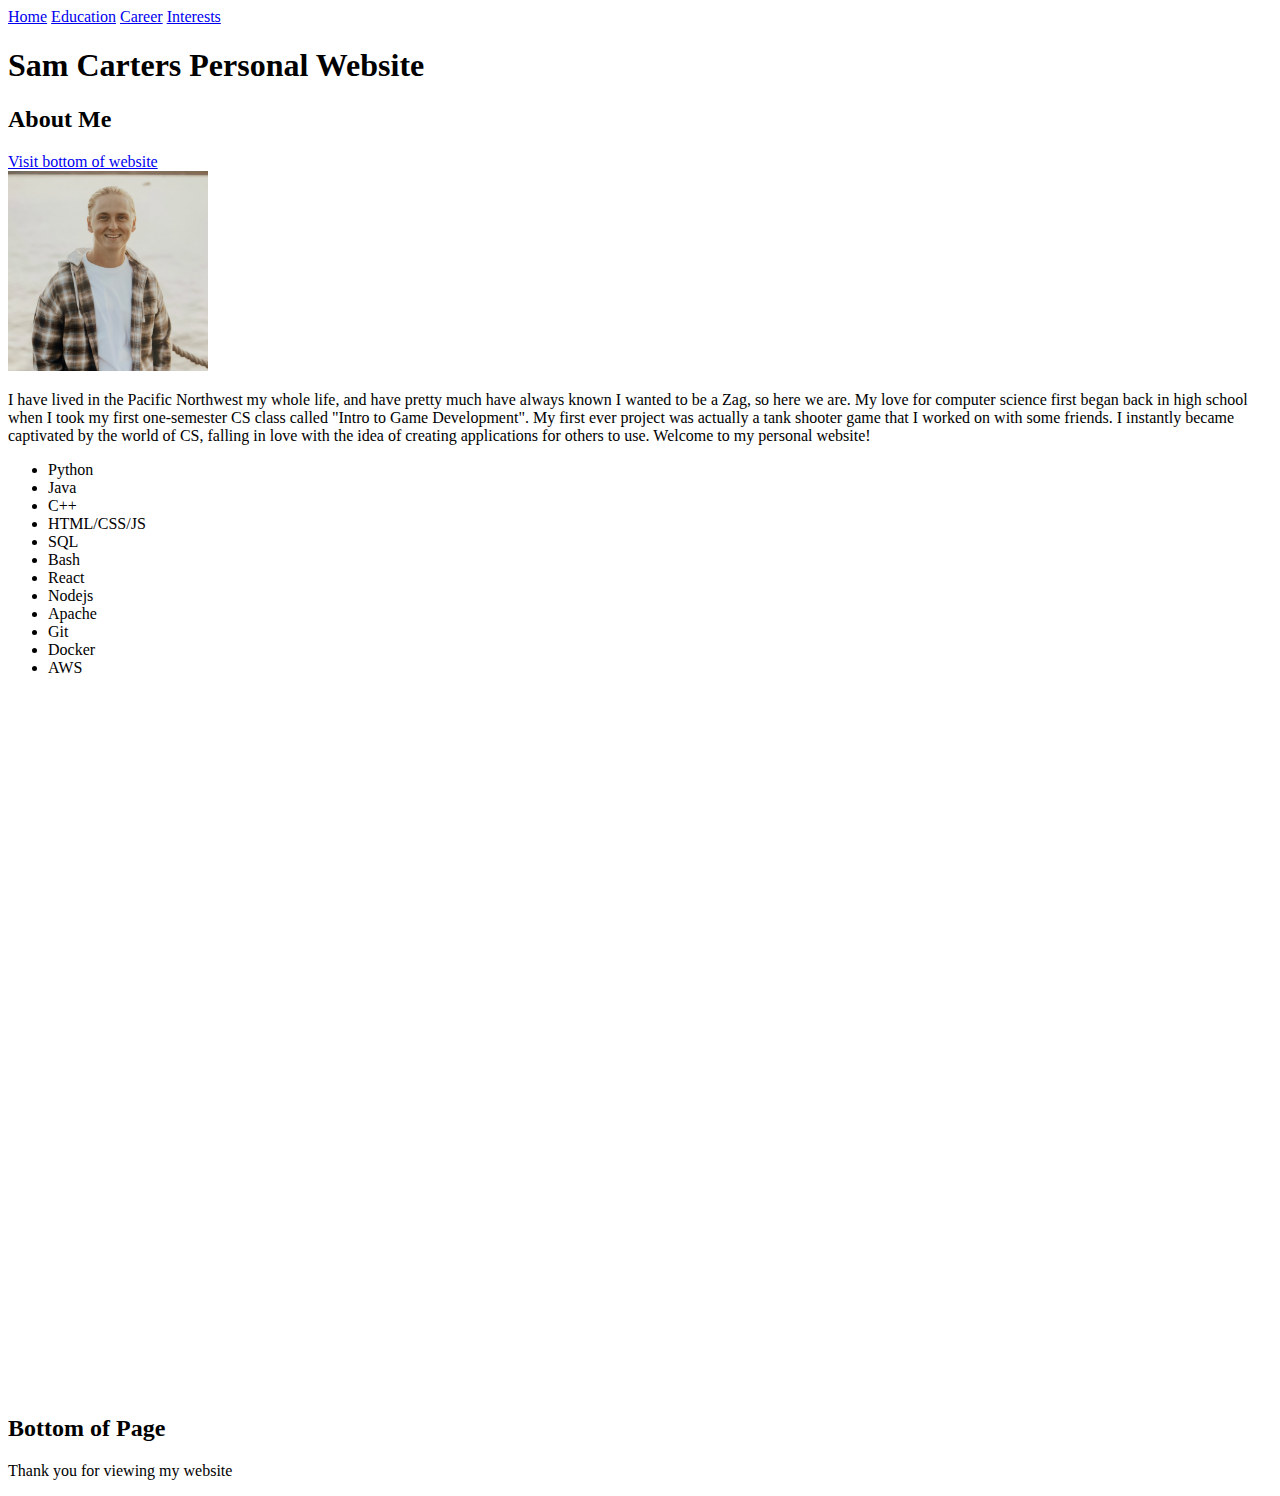
<file: index.html>
<!DOCTYPE html>
<!-- Sam Carter, CPSC 332, HW1, Last modified: 9/11/25 -->
<html lang="en">
  <head>
    <meta charset="UTF-8" />
    <meta name="viewport" content="width=device-width, initial-scale=1.0" />
    <title>Home</title>
    <link rel="icon" href="./photos/sam.png" type="image/x-icon" />
  </head>

  <body>
    <a href="index.html">Home</a>
    <a href="education.html">Education</a>
    <a href="career.html">Career</a>
    <a href="interests.html">Interests</a>

    <h1>Sam Carters Personal Website</h1>
    <section>
      <h2>About Me</h2>
      <a href="#thanks">Visit bottom of website</a>
      <br />
      <img src="./photos/sam.png" alt="Picture of Sam" width="200" />
      <p>
        I have lived in the Pacific Northwest my whole life, and have
        <!--Summary paragraph-->
        pretty much have always known I wanted to be a Zag, so here we are. My
        love for computer science first began back in high school when I took my
        first one-semester CS class called "Intro to Game Development". My first
        ever project was actually a tank shooter game that I worked on with some
        friends. I instantly became captivated by the world of CS, falling in
        love with the idea of creating applications for others to use. Welcome
        to my personal website!
      </p>
      <ul>
        <li>Python</li>
        <li>Java</li>
        <li>C++</li>
        <li>HTML/CSS/JS</li>
        <li>SQL</li>
        <li>Bash</li>
        <li>React</li>
        <li>Nodejs</li>
        <li>Apache</li>
        <li>Git</li>
        <li>Docker</li>
        <li>AWS</li>
      </ul>
      <br /><br /><br /><br /><br /><br /><br /><br /><br /><br /><br /><br /><br /><br /><br /><br /><br /><br /><br /><br /><br /><br /><br /><br /><br /><br /><br /><br /><br /><br /><br /><br /><br /><br /><br /><br /><br /><br /><br />
    </section>
    <section>
      <h2 id="thanks">Bottom of Page</h2>
      <p>Thank you for viewing my website</p>
    </section>
  </body>
</html>
</file>
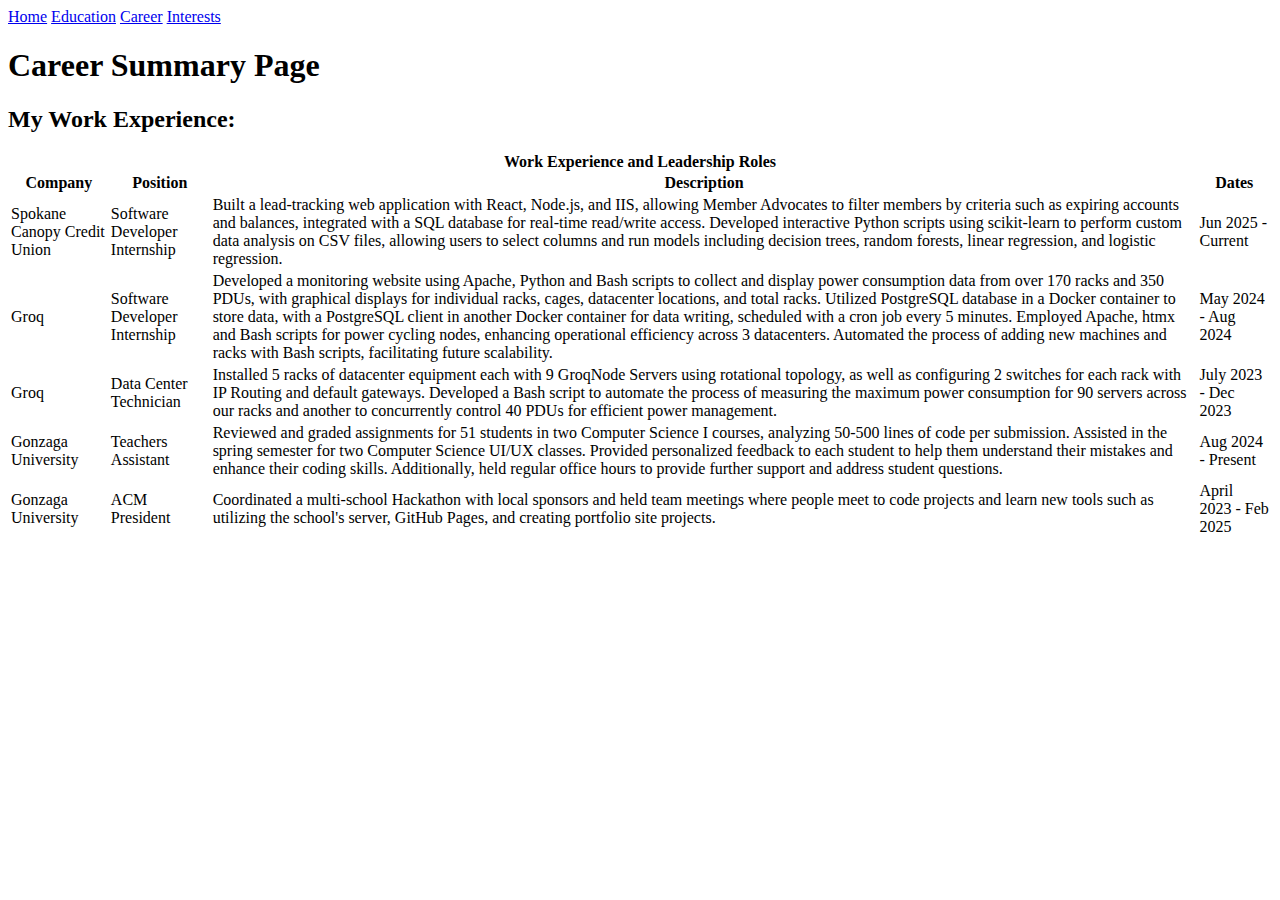
<file: career.html>
<!DOCTYPE html>
<!-- Sam Carter, CPSC 332, HW1, Last modified: 9/11/25 -->
<html lang="en">
  <head>
    <meta charset="UTF-8" />
    <meta name="viewport" content="width=device-width, initial-scale=1.0" />
    <title>Career</title>
  </head>
  <body>
    <a href="index.html">Home</a>
    <a href="education.html">Education</a>
    <a href="career.html">Career</a>
    <a href="interests.html">Interests</a>

    <h1>Career Summary Page</h1>
    <section>
      <h2>My Work Experience:</h2>
      <table>
        <caption>
          <strong>Work Experience and Leadership Roles</strong>
        </caption>
        <tr>
          <th>Company</th>
          <th>Position</th>
          <th>Description</th>
          <th>Dates</th>
        </tr>
        <tr>
          <td>Spokane Canopy Credit Union</td>
          <td>Software Developer Internship</td>
          <td>
            Built a lead-tracking web application with React, Node.js, and IIS,
            allowing Member Advocates to filter members by criteria such as
            expiring accounts and balances, integrated with a SQL database for
            real-time read/write access. Developed interactive Python scripts
            using scikit-learn to perform custom data analysis on CSV files,
            allowing users to select columns and run models including decision
            trees, random forests, linear regression, and logistic regression.
          </td>
          <td>Jun 2025 - Current</td>
        </tr>
        <tr>
          <td>Groq</td>
          <td>Software Developer Internship</td>
          <td>
            Developed a monitoring website using Apache, Python and Bash scripts
            to collect and display power consumption data from over 170 racks
            and 350 PDUs, with graphical displays for individual racks, cages,
            datacenter locations, and total racks. Utilized PostgreSQL database
            in a Docker container to store data, with a PostgreSQL client in
            another Docker container for data writing, scheduled with a cron job
            every 5 minutes. Employed Apache, htmx and Bash scripts for power
            cycling nodes, enhancing operational efficiency across 3
            datacenters. Automated the process of adding new machines and racks
            with Bash scripts, facilitating future scalability.
          </td>
          <td>May 2024 - Aug 2024</td>
        </tr>
        <tr>
          <td>Groq</td>
          <td>Data Center Technician</td>
          <td>
            Installed 5 racks of datacenter equipment each with 9 GroqNode
            Servers using rotational topology, as well as configuring 2 switches
            for each rack with IP Routing and default gateways. Developed a Bash
            script to automate the process of measuring the maximum power
            consumption for 90 servers across our racks and another to
            concurrently control 40 PDUs for efficient power management.
          </td>
          <td>July 2023 - Dec 2023</td>
        </tr>
        <tr>
          <td>Gonzaga University</td>
          <td>Teachers Assistant</td>
          <td>
            Reviewed and graded assignments for 51 students in two Computer
            Science I courses, analyzing 50-500 lines of code per submission.
            Assisted in the spring semester for two Computer Science UI/UX
            classes. Provided personalized feedback to each student to help them
            understand their mistakes and enhance their coding skills.
            Additionally, held regular office hours to provide further support
            and address student questions.
          </td>
          <td>Aug 2024 - Present</td>
        </tr>
        <tr>
          <td>Gonzaga University</td>
          <td>ACM President</td>
          <td>
            Coordinated a multi-school Hackathon with local sponsors and held
            team meetings where people meet to code projects and learn new tools
            such as utilizing the school's server, GitHub Pages, and creating
            portfolio site projects.
          </td>
          <td>April 2023 - Feb 2025</td>
        </tr>
      </table>
    </section>
  </body>
</html>
</file>
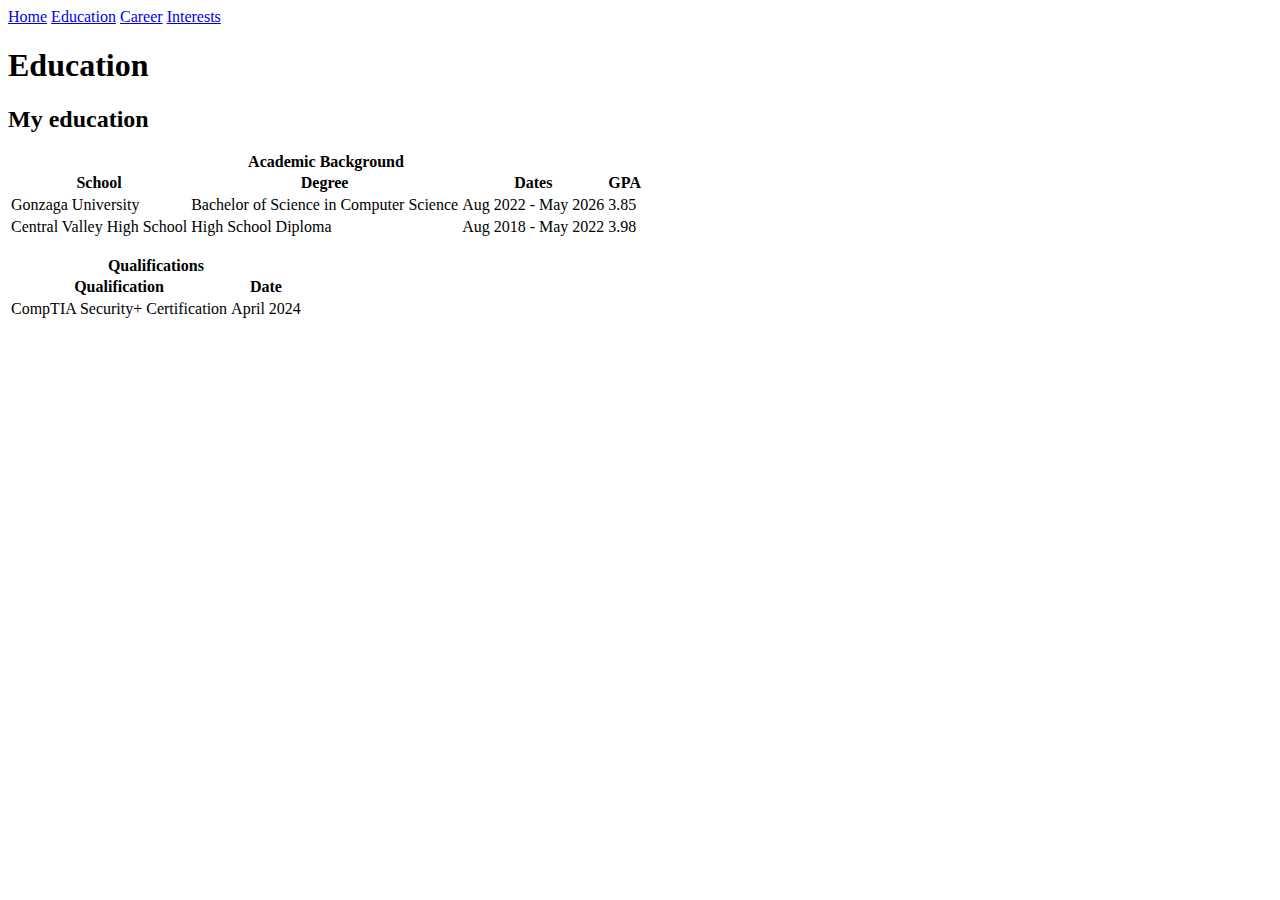
<file: education.html>
<!DOCTYPE html>
<!-- Sam Carter, CPSC 332, HW1, Last modified: 9/11/25 -->
<html lang="en">
  <head>
    <meta charset="UTF-8" />
    <meta name="viewport" content="width=device-width, initial-scale=1.0" />
    <title>Education</title>
    <link rel="icon" href="./photos/sam.png" type="image/x-icon" />
  </head>
  <body>
    <a href="index.html">Home</a>
    <a href="education.html">Education</a>
    <a href="career.html">Career</a>
    <a href="interests.html">Interests</a>
    <h1>Education</h1>
    <section>
      <h2>My education</h2>
      <table>
        <caption>
          <strong>Academic Background</strong>
        </caption>
        <tr>
          <th>School</th>
          <th>Degree</th>
          <th>Dates</th>
          <th>GPA</th>
        </tr>
        <tr>
          <td>Gonzaga University</td>
          <td>Bachelor of Science in Computer Science</td>
          <td>Aug 2022 - May 2026</td>
          <td>3.85</td>
        </tr>
        <tr>
          <td>Central Valley High School</td>
          <td>High School Diploma</td>
          <td>Aug 2018 - May 2022</td>
          <td>3.98</td>
        </tr>
      </table>
      <br />
      <table>
        <caption>
          <strong>Qualifications</strong>
        </caption>
        <tr>
          <th>Qualification</th>
          <th>Date</th>
        </tr>
        <tr>
          <td>CompTIA Security+ Certification</td>
          <td>April 2024</td>
        </tr>
      </table>
    </section>
  </body>
</html>
</file>
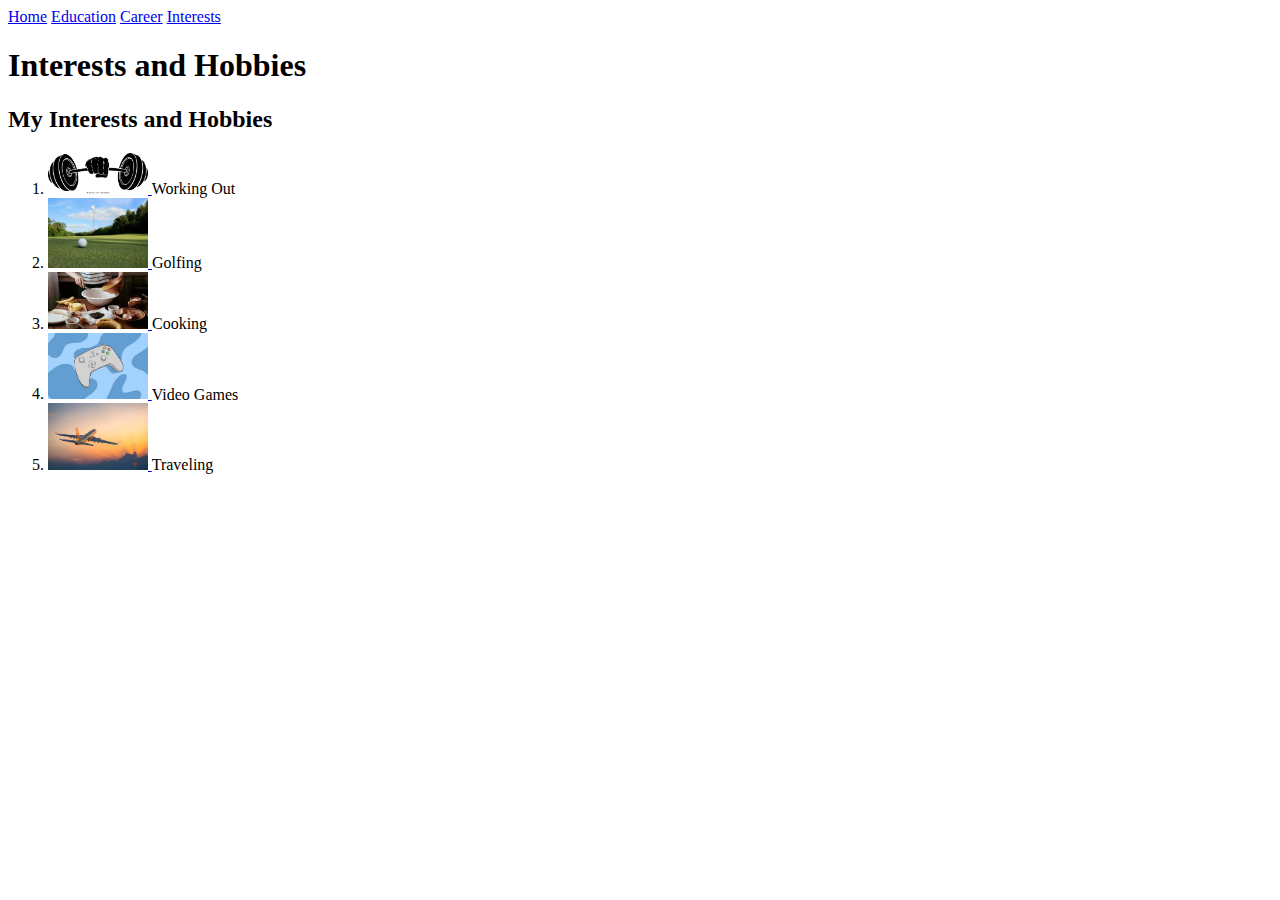
<file: interests.html>
<!DOCTYPE html>
<!-- Sam Carter, CPSC 332, HW1, Last modified: 9/11/25 -->

<html lang="en">
  <head>
    <meta charset="UTF-8" />
    <meta name="viewport" content="width=device-width, initial-scale=1.0" />
    <title>Interests and hobbies</title>
    <link rel="icon" href="./photos/sam.png" type="image/x-icon" />
  </head>
  <body>
    <a href="index.html">Home</a>
    <a href="education.html">Education</a>
    <a href="career.html">Career</a>
    <a href="interests.html">Interests</a>
    <h1>Interests and Hobbies</h1>
    <section>
      <h2>My Interests and Hobbies</h2>
      <ol>
        <li>
          <a
            href="https://www.gonzaga.edu/student-life/health-well-being/rudolf-fitness-center"
            target="_blank"
          >
            <img
              src="./photos/weightlifting.webp"
              alt="Weightlifting image"
              width="100"
            /> </a
          >Working Out
        </li>
        <li>
          <a
            href="https://www.spokanecounty.gov/1234/MeadowWood"
            target="_blank"
          >
            <img
              src="./photos/golfing.jpeg"
              alt="Golfing image"
              width="100"
            /> </a
          >Golfing
        </li>
        <li>
          <a href="https://www.allrecipes.com/" target="_blank">
            <img
              src="./photos/baking.jpeg"
              alt="Cooking image"
              width="100"
            /> </a
          >Cooking
        </li>
        <li>
          <a href="https://store.epicgames.com/en-US" target="_blank">
            <img
              src="./photos/videogames.jpeg"
              alt="Video Games image"
              width="100"
            /> </a
          >Video Games
        </li>
        <li>
          <a
            href="https://www.gonzaga.edu/school-of-engineering-applied-science/degrees-and-programs/computer-science/study-cs-abroad/cs-in-berlin-blog"
            target="_blank"
          >
            <img
              src="./photos/travel.jpeg"
              alt="Travel image"
              width="100"
            /> </a
          >Traveling
        </li>
      </ol>
    </section>
  </body>
</html>
</file>
